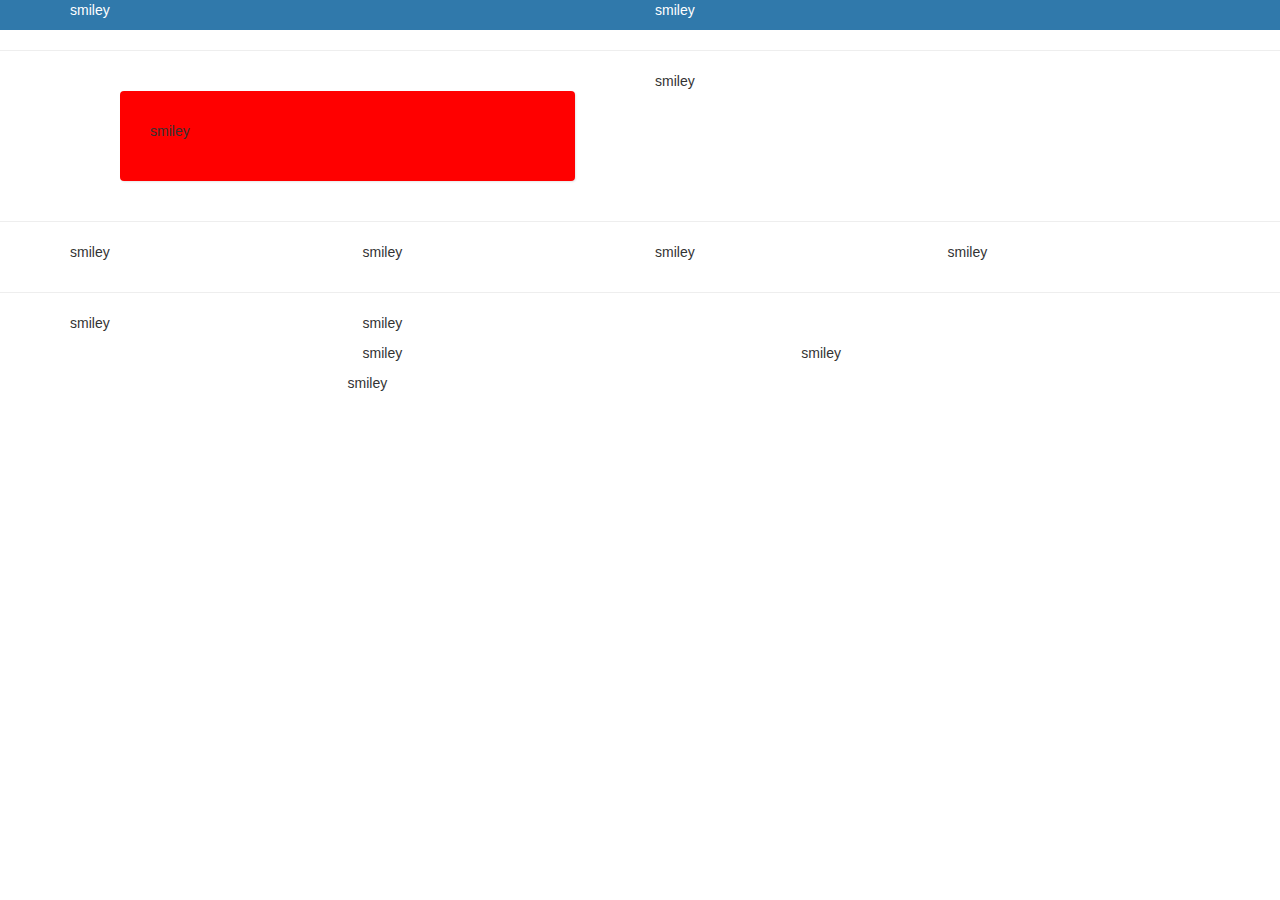
<file: bootstrap-test.html>
<!DOCTYPE html>
<html lang="en">

<head>
    <meta charset="UTF-8">
    <meta name="viewport" content="width=device-width, initial-scale=1.0">
    <meta http-equiv="X-UA-Compatible" content="ie=edge">
    <link rel="stylesheet" href="https://maxcdn.bootstrapcdn.com/bootstrap/3.3.7/css/bootstrap.min.css" class="style">
    <link rel="stylesheet" href="assets/css/bootstrap-style.css" class="style">
    <title>Document</title>
</head>

<body>
    <div class="bg-blue">
        <div class="container">
            <div class="row">
                <!-- Half screen for all devices -->
                <div class="col-xs-6">
                    <p>smiley</p>
                </div>
                <div class="col-xs-6">
                    <p>smiley</p>
                </div>
            </div>
        </div>
    </div>
    <hr>
    <div class="container">
        <div class="row">
            <!-- Full screen for mobile, half screen for laptop -->
            <div class="col-xs-12 col-md-6">
                <div class="card">
                    <div class="card-block">
                        <!-- card content -->
                        <p>smiley</p>
                    </div>
                </div>
            </div>
            <div class="col-xs-12 col-md-6">
                <p>smiley</p>
            </div>
        </div>
    </div>
    <hr>
    <div class="container">
        <div class="row">
            <!-- Mobile full, tablet half, laptop quarter -->
            <div class="col-xs-12 col-sm-6 col-lg-3">
                <p>smiley</p>
            </div>
            <div class="col-xs-12 col-sm-6 col-lg-3">
                <p>smiley</p>
            </div>
            <div class="col-xs-12 col-sm-6 col-lg-3">
                <p>smiley</p>
            </div>
            <div class="col-xs-12 col-sm-6 col-lg-3">
                <p>smiley</p>
            </div>
        </div>
    </div>
    <hr>
    <div class="container">
        <div class="row">
            <div class="col-sm-3">
                <!-- No nesting here -->
                <p>smiley</p>
            </div>
            <div class="col-sm-9">
                <!-- Here we nest two rows -->
                <p>smiley</p>
                <div class="row">
                    <!-- A first one with two cols -->
                    <div class="col-sm-6">
                        <p>smiley</p>
                    </div>
                    <div class="col-sm-6">
                        <p>smiley</p>
                    </div>
                </div>
                <div class="row">
                    <!-- A second one with just one col -->
                    <p>smiley</p>
                    <div class="col-sm-12"></div>
                </div>
            </div>
        </div>
    </div>
</body>

</html>
</file>
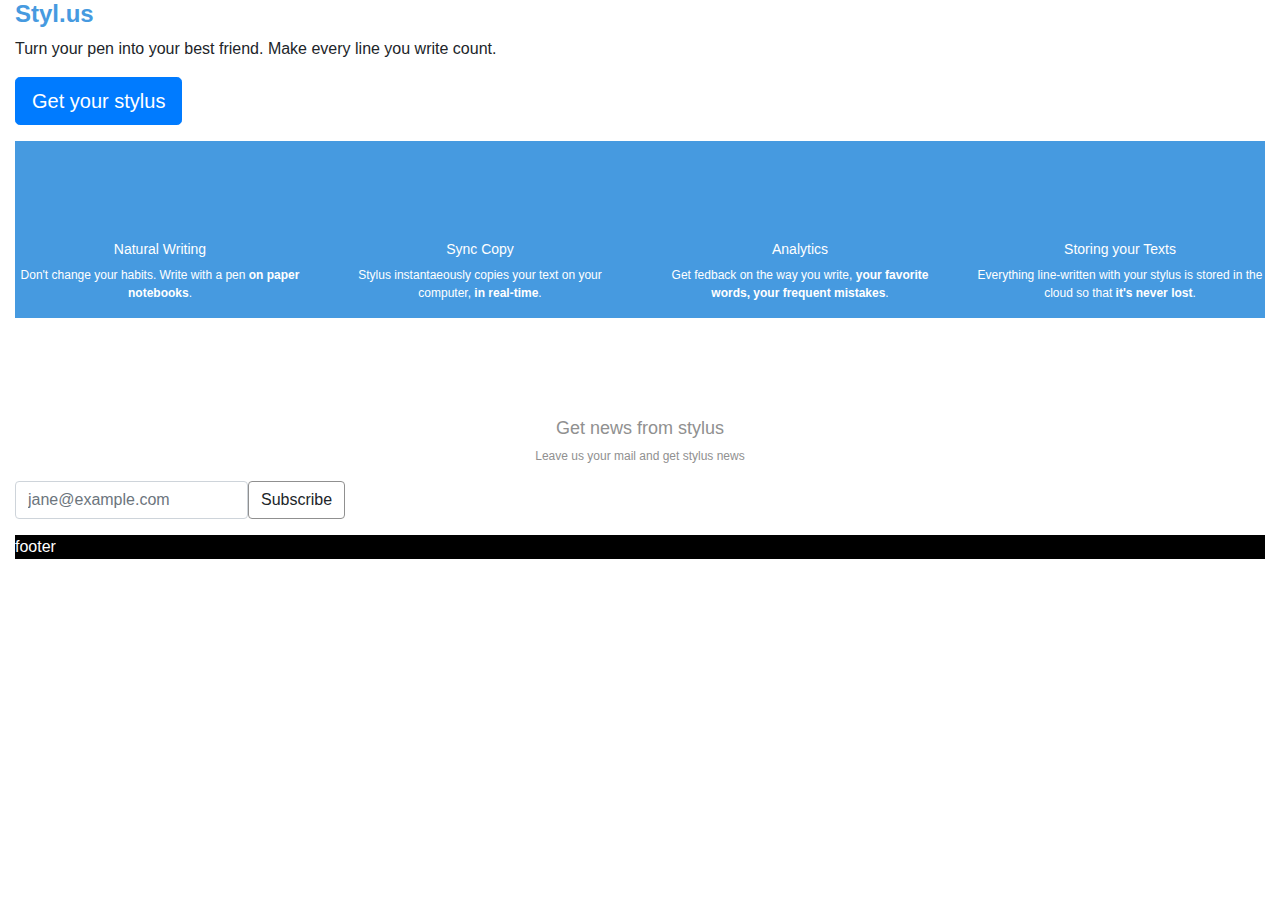
<file: reproduce-page.html>
<!DOCTYPE html>
<html lang="en">

<head>
    <meta charset="UTF-8">
    <meta name="viewport" content="width=device-width, initial-scale=1.0">
    <meta http-equiv="X-UA-Compatible" content="ie=edge">
    <link rel="stylesheet" href="https://maxcdn.bootstrapcdn.com/bootstrap/4.0.0-alpha.6/css/bootstrap.min.css" class="style">
    <link rel="stylesheet" href="assets/css/bootstrap-reproduce.css" class="style">
    <title>Styl.us</title>
</head>

<body>
    <div class="container-fluid">
        <div class="row">
            <div class="col">
                <h1>Styl.us</h1>
                <p>Turn your pen into your best friend. Make every line you write count.</p>
                <p><a class="btn btn-primary btn-lg" href="#" role="button">Get your stylus</a></p>
            </div>
        </div>
        <div class="blue-bg">
            <div class="row">
                <div class="col-sm-3">
                    <h3>Natural Writing</h3>
                    <p class="info">Don't change your habits. Write with a pen <strong>on paper notebooks</strong>.</p>
                </div>
                <div class="col-sm-3">
                    <h3>Sync Copy</h3>
                    <p class="info">Stylus instantaeously copies your text on your computer, <strong>in real-time</strong>.</p>
                </div>
                <div class="col-sm-3">
                    <h3>Analytics</h3>
                    <p class="info">Get fedback on the way you write, <strong> your favorite words, your frequent mistakes</strong>.</p>
                </div>
                <div class="col-sm-3">
                    <h3>Storing your Texts</h3>
                    <p class="info">Everything line-written with your stylus is stored in the cloud so that <strong>it's never lost</strong>.</p>
                </div>
            </div>
        </div>
        <div class="row">
            <div class="col">
                <h2>Get news from stylus</h2>
                <p class="news">Leave us your mail and get stylus news
                    <center>
                        <form class="form-inline">
                            <div class="form-group">
                                <input type="email" class="form-control" id="exampleInputEmail2" placeholder="jane@example.com">
                            </div>
                            <button type="submit" class="btn btn-default">Subscribe</button>
                        </form>
                    </center>
                </p>
            </div>
        </div>
        <div class="row">
            <div class="col">
                <div class="map">
                    </div>
                 </div>
        </div>
        <div class="row">
            <div class="col">
                <div class="footer">
                footer
                </div>
            </div>
        </div>
    </div>
    </div>
</body>

</html>









<!--   <div class="container-fluid">
        <div class="blue-bg">
            <div class="row">
                <div class="col-sm-3">
                    <div class="card">
                        <div class="card-block">
                            <h3 class="card-title">Natural Writing</h3>
                            <p class="card-text">Don't change your habits. Write with a pen <strong>on paper notebooks</strong>.</p>
                        </div>
                    </div>
                </div>
                <div class="col-sm-3">
                    <div class="card">
                        <div class="card-block">
                            <h3 class="card-title">Sync Copy</h3>
                            <p class="card-text">Stylus instantaeously copies your text on your computer, <strong>in real-time</strong>.</p>
                        </div>
                    </div>
                </div>
                <div class="col-sm-3">
                    <div class="card">
                        <div class="card-block">
                            <h3 class="card-title">Analytics</h3>
                            <p class="card-text">Get fedback on the way you write, <strong> your favorite words, your frequent mistakes</strong>.</p>
                        </div>
                    </div>
                </div>
                <div class="col-sm-3">
                    <div class="card">
                        <div class="card-block">
                            <h3 class="card-title">Storing your Texts</h3>
                            <p class="card-text">Everything line-written with your stylus is stored in the cloud so that <strong>it's never lost</strong>.</p>
                        </div>
                    </div>
                </div>
            </div>
        </div>
        <div class="row">
            <div class="col-xs-12">
                <h2>Get news from stylus</h2>
                <p class="news">Leave us your mail and get stylus news</p>
                <form class="form-inline">
                    <div class="form-group">
                        <input type="email" class="form-control" id="exampleInputEmail2" placeholder="jane@example.com">
                    </div>
                    <button type="submit" class="btn btn-default">Subscribe</button>
                </form>
            </div>
        </div>
        <div class="row">
            <div class="col-xs-12">
                <p>(map)</p>
            </div>
        </div>
        <div class="row">
            <div class="col-xs-12">
                <p>footer</p>
            </div>
        </div>
    </div>
</body>

</html>-->
</file>
